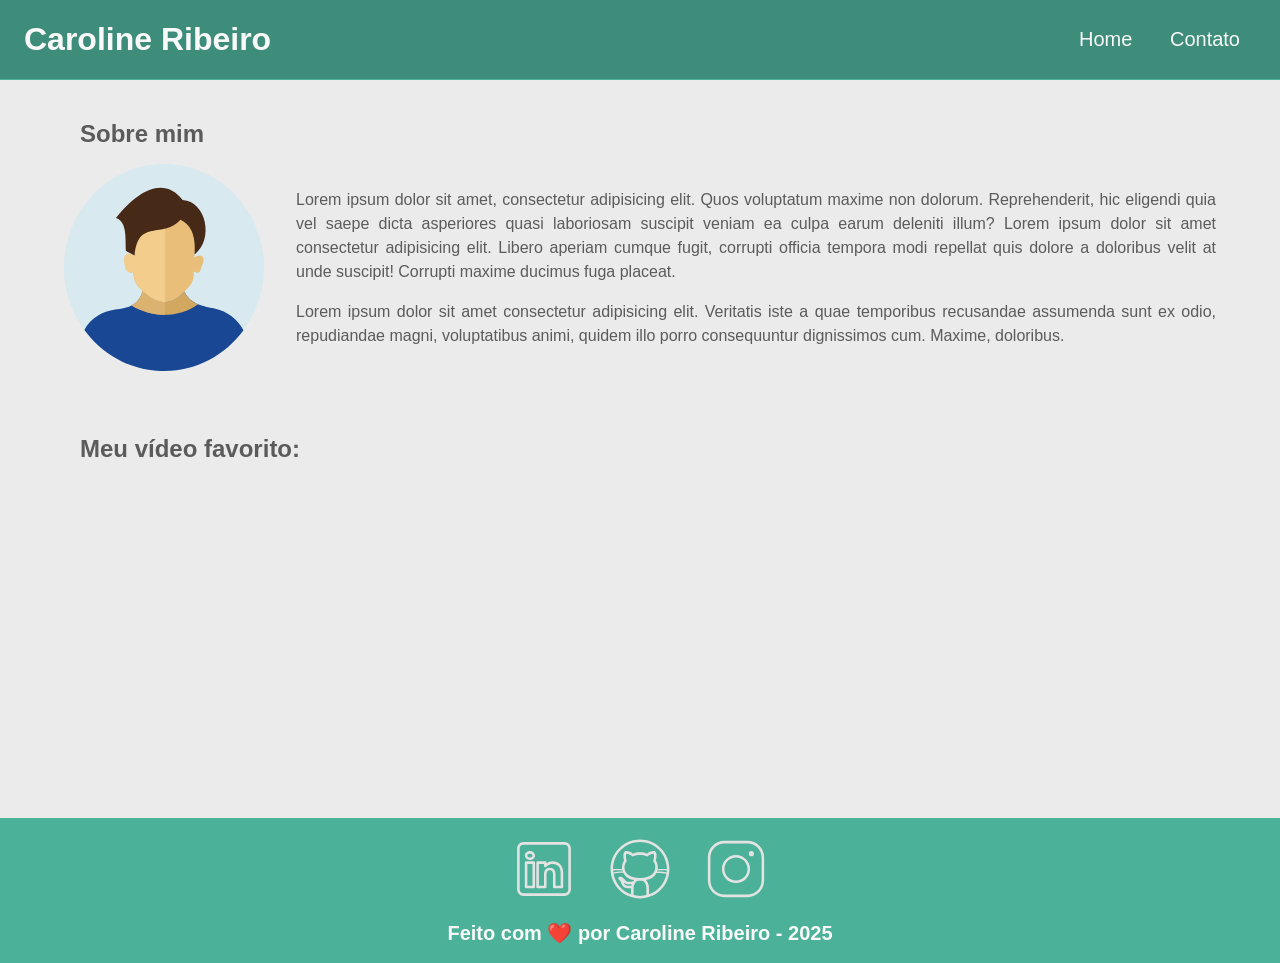
<file: index.html>
<!DOCTYPE html>
<html lang="pt-br">
<head>
    <meta charset="UTF-8">
    <meta name="viewport" content="width=device-width, initial-scale=1.0">
    <meta name="description" content="Projeto Portfólio"> 
    <meta name="author" content="Caroline Ribeiro">
    <meta name="keywords" content="HTML, CSS, JavaScript">
    <link rel="icon" type="image/svg" href="./assets/img/user-profile-svgrepo-com.svg">
    <link rel="stylesheet" href="./assets/css/style.css">
    <title>Meu Perfil</title>
</head>
<body>
    <header>
        <div id="header_content" class="flex">
            <div id="titulo">
                <h1>
                    Caroline Ribeiro
                </h1>
            </div>
            <div id="menu">
                <nav>
                    <ul id="menu">
                        <li>
                            <a href="index.html"> Home </a>
                        </li>
                        <li>
                            <a href="contato.html"> Contato</a>
                        </li>
                    </ul>
                </nav>
            </div>
        </div>
    </header>

    <main class="flex-col">
        <section id="about" class="flex_start">
            <h2>
                Sobre mim
            </h2>
            <div id="conteudo" class="flex">
                <img src="./assets/img/user_01.svg" alt="Foto do criador desse conteúdo" class="img_profile">
                <article id="sobre_texto">
                    <p>
                        Lorem ipsum dolor sit amet, consectetur adipisicing elit. Quos voluptatum maxime non dolorum. Reprehenderit, hic eligendi quia 
                        vel saepe dicta asperiores quasi laboriosam suscipit veniam ea culpa earum deleniti illum? Lorem ipsum dolor sit amet consectetur adipisicing elit. 
                        Libero aperiam cumque fugit, corrupti officia tempora modi repellat quis dolore a doloribus velit at unde suscipit! 
                        Corrupti maxime ducimus fuga placeat.
                    </p>
                    <p>
                        Lorem ipsum dolor sit amet consectetur adipisicing elit. 
                        Veritatis iste a quae temporibus recusandae assumenda sunt ex odio, repudiandae magni, voluptatibus animi, quidem illo porro consequuntur dignissimos cum. Maxime, doloribus.
                    </p>
                </article>
            </div>
        </section>
        <section id="video" class="flex_start">
            <h2>
                Meu vídeo favorito:
            </h2>
            <div id="youtube" class="flex">
                <iframe width="560" 
                    height="315" 
                    src="https://www.youtube.com/embed/rKgkyKYetso?si=jdRkybRyMJ1IikFm" 
                    frameborder="0" 
                    allow="accelerometer; autoplay; clipboard-write; encrypted-media; gyroscope; picture-in-picture; web-share" 
                    referrerpolicy="strict-origin-when-cross-origin" 
                    allowfullscreen>
                </iframe>
            </div>

        </section>
    </main>

    <footer class="flex">
        <section id="redes_sociais">
            <a href="https://www.linkedin.com/in/caroline-ribeiro-aa14442b0/" target="_blank">
                <img src="assets/img/linkedin.svg" alt="LinkedIn" class="social_icon">
            </a>
            <a href="https://github.com/RibeiroCaroline" target="_blank">
                <img src="assets/img/github.svg" alt="Github" class="social_icon">
            </a>
            <a href="https://www.instagram.com/_carolsr/" target="_blank">
                <img src="assets/img/instagram.svg" alt="Instagram" class="social_icon">
            </a>
        </section>
        <h3>
            Feito com ❤️ por Caroline Ribeiro - 2025
        </h3>
    </footer>
</body>
</html>
</file>
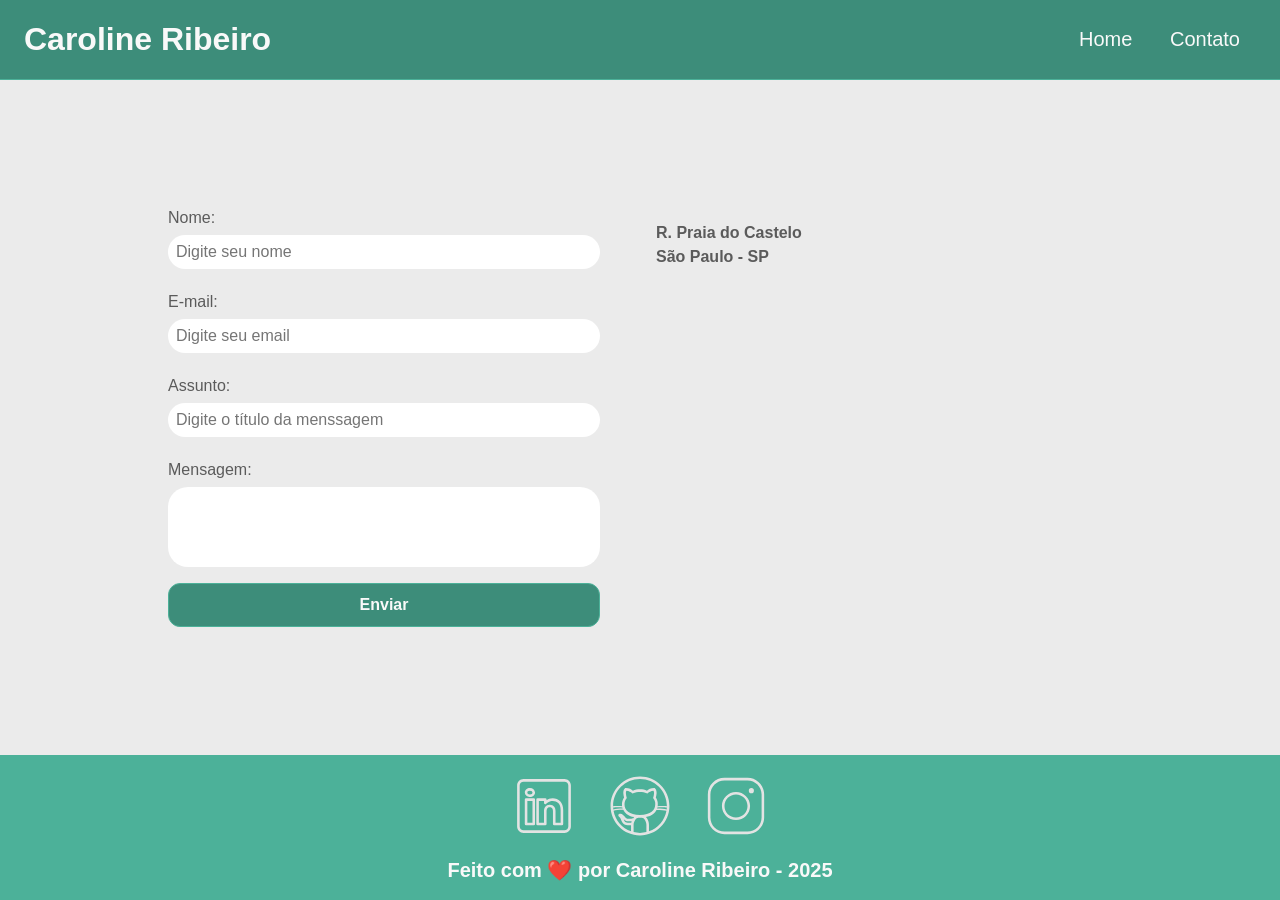
<file: contato.html>
<!DOCTYPE html>
<html lang="pt-br">
<head>
    <meta charset="UTF-8">
    <meta name="viewport" content="width=device-width, initial-scale=1.0">
    <meta name="description" content="Projeto Portfólio"> 
    <meta name="author" content="Caroline Ribeiro">
    <meta name="keywords" content="HTML, CSS, JavaScript">
    <link rel="icon" type="image/svg" href="./assets/img/user-profile-svgrepo-com.svg">
    <link rel="stylesheet" href="./assets/css/style.css">
    <title>Meu Perfil</title>
</head>
<body>
    <header>
        <div id="header_content" class="flex">
            <div id="titulo">
                <h1>
                    Caroline Ribeiro
                </h1>
            </div>
            <div id="menu">
                <nav>
                    <ul id="menu">
                        <li>
                            <a href="index.html"> Home </a>
                        </li>
                        <li>
                            <a href="contato.html"> Contato</a>
                        </li>
                    </ul>
                </nav>
            </div>
        </div>
    </header>

    <main>
        <div id="contact" class="flex">
            <form action="#" method="submit" id="formulario">

                <label for="name">Nome: </label>
                <input id="name" type="text" name="name" placeholder="Digite seu nome">
                <span id="txtNome"></span>

                <label for="email">E-mail: </label>
                <input id="email" type="text" name="email" placeholder="Digite seu email">
                <span id="txtEmail"></span>

                <label for="subject">Assunto: </label>
                <input id="subject" type="text" name="subject" placeholder="Digite o título da menssagem">
                <span id="txtSubject"></span>

                <label for="message">Mensagem: </label>
                <textarea name="message" id="message" placeholder="Digite sua menssagem"> </textarea>

                <button type="submit">Enviar</button>

            </form>
            <section id="mapa" class="flex_start">
                <div id="endereco">
                    <p>
                        R. Praia do Castelo <br>
                        São Paulo - SP
                    </p>
                </div>

                <div class="flex" id="container-mapa">
                    <iframe src="https://www.google.com/maps/embed?pb=!1m18!1m12!1m3!1d3654.8184943550846!2d-46.67094952512936!3d-23.646670364731033!2m3!1f0!2f0!3f0!3m2!1i1024!2i768!4f13.1!3m3!1m2!1s0x94ce5a9d214a4e43%3A0x5b3172436ae50c7f!2sR.%20Praia%20do%20Castelo%20-%20Vila%20Mascote%2C%20S%C3%A3o%20Paulo%20-%20SP%2C%2004362-020!5e0!3m2!1spt-BR!2sbr!4v1738609308031!5m2!1spt-BR!2sbr" 
                        width="100%" 
                        height="330" 
                        style="border:0;" 
                        allowfullscreen="" 
                        loading="lazy" 
                        referrerpolicy="no-referrer-when-downgrade">
                    </iframe>
                </div>
            </section>
            
        </div>

        
    </main>

    <footer class="flex">
        <section id="redes_sociais">
            <a href="https://www.linkedin.com/in/caroline-ribeiro-aa14442b0/" target="_blank">
                <img src="assets/img/linkedin.svg" alt="LinkedIn" class="social_icon">
            </a>
            <a href="https://github.com/RibeiroCaroline" target="_blank">
                <img src="assets/img/github.svg" alt="Github" class="social_icon">
            </a>
            <a href="https://www.instagram.com/_carolsr/" target="_blank">
                <img src="assets/img/instagram.svg" alt="Instagram" class="social_icon"> 
            </a>
        </section>
        <h3>
            Feito com ❤️ por Caroline Ribeiro - 2025
        </h3>
    </footer>

    <!-- Script JavaScript-->
    <script src="assets/js/script.js"></script>
</body>
</html>
</file>
<file: assets/css/style.css>
* {
    margin: 0;
    padding: 0;
    box-sizing: border-box;
    text-decoration: none;
    outline: none;
    font-weight: 400;
    font-family: sans-serif;
}

:root {
    --purple-200: #A3D1C6;
    --purple-500: #4CB199;
    --purple-800: #3D8D7A;

    --white:  #F9F9F9; 

    --black-800:  #5b5b5b;

    --gray-200:  #ebebeb;
    --gray-400:  #505861;

}

html {
    width: 100%;
    height: 100vh;
}

body {
    background: var(--gray-200);
    color: var(--black-800); 

}

main{
    min-height: calc(100vh - 225px);
    display: flex;
}

main.flex-col{
    flex-direction: column;
}

h1{
    color: var(--white);
    font-size: 2rem;
    font-weight: 700;
}

h2{
    padding: 1rem;
    color: var(--black-800);
    font-size: 1.5rem;
    font-weight:600;
    text-align: left;
}

h3{
    padding: 1rem;
    color: var(--white);
    font-size:1.25rem;
    font-weight: 700;
    text-align:center;
}

p{
    font-size: 1rem;
    line-height: 1.5rem;
    text-align: justify;
    padding: 0.5rem 0;
}

.flex{
    display: flex;
    justify-content: center;
    align-items: center; 
}

.flex_start{
    display: flex;
    justify-content:flex_start;
}

#header_content{
    height: 80px;
    position: sticky;
    top: 0;
    width: 100%;
    justify-content: space-between;
    padding: 24px;
    background-color: var(--purple-800);
    border-bottom: 1px solid var(--purple-500);
}

#menu li{
    display: inline;
    padding: 1rem;
}

#menu li a{
    text-decoration: none;
    color: var(--white);
    font-size: 20px;
}

#menu li a:hover{
    color: var(--purple-200);
    text-decoration: underline;
}

#about{
    flex-direction: column;
    margin: 1.5rem auto;
    width: 90%;
}

#conteudo{
    flex-direction: row;
    gap: 2rem;
}

.img_profile{
    width: 200px;
}

#video{
    flex-direction: column;
    margin: 1.5rem auto;
    width: 90%;
}

footer{
    flex-direction: column;
    margin: 0;
    padding: 2rem;
    color: var(--white);
    background-color: var(--purple-500);
    font-weight: bold;
    text-align: center;
    height: 145px;
}

#redes_sociais{
    display: flex;
    justify-content: space-evenly;
    margin: 1rem 0 0 0;
    width: 320px;
}

.social_icon {
    width: 4rem;
    height: 4rem;
    filter: brightness(0) 
            saturate(100%) 
            invert(100%) 
            sepia(0%) 
            saturate(7457%) 
            hue-rotate(23deg) 
            brightness(95%) 
            contrast(87%);
}

.social_icon:hover {  
    filter: brightness(0) 
            saturate(100%) 
            invert(46%) 
            sepia(20%) 
            saturate(500%) 
            hue-rotate(130deg) 
            brightness(90%) 
            contrast(95%);
}

#contact{
    flex-direction: row;
    gap: 2rem;
    width: 100%;
}

form {
    display: flex;
    flex-direction: column;
    width: 480px;
    margin: 2rem 0;
    padding: 1.5rem;  
}

form label{
    font-size: 1rem;
    text-align: left;
    font-weight: 500;
}

form input, textarea{
    margin: 0.5rem 0 1rem;
    padding: 0.5rem;
    border-radius: 1.25rem;
    border: none;
    width: 100%;
    font-size: 1rem;
}

textarea{
    resize: none;
    height: 5rem;
}

form span{
    margin: 0 0 0.5rem 0.75rem;
    font-size: 0.75rem;
    line-height: 1rem;
    color: red;
}

form button{
    text-align: center;
    padding: 0.75rem 2rem;
    background: var(--purple-800);
    border: 1px solid var(--purple-500);
    color: var(--white);
    border-radius: 0.75rem;
    font-weight: 700;
    font-size: 1rem;
}

form button:hover{
    background: var(--purple-500);
}

#container-mapa{
    overflow: hidden; 
}

#mapa{
    width: 480px;
    flex-direction: column;
    gap: 1rem;
}

#mapa iframe{
    border-radius: 1rem;
}

#endereco > p{
    font-size: 1rem;
    text-align: justify;
    font-weight: 600;
}
</file>
